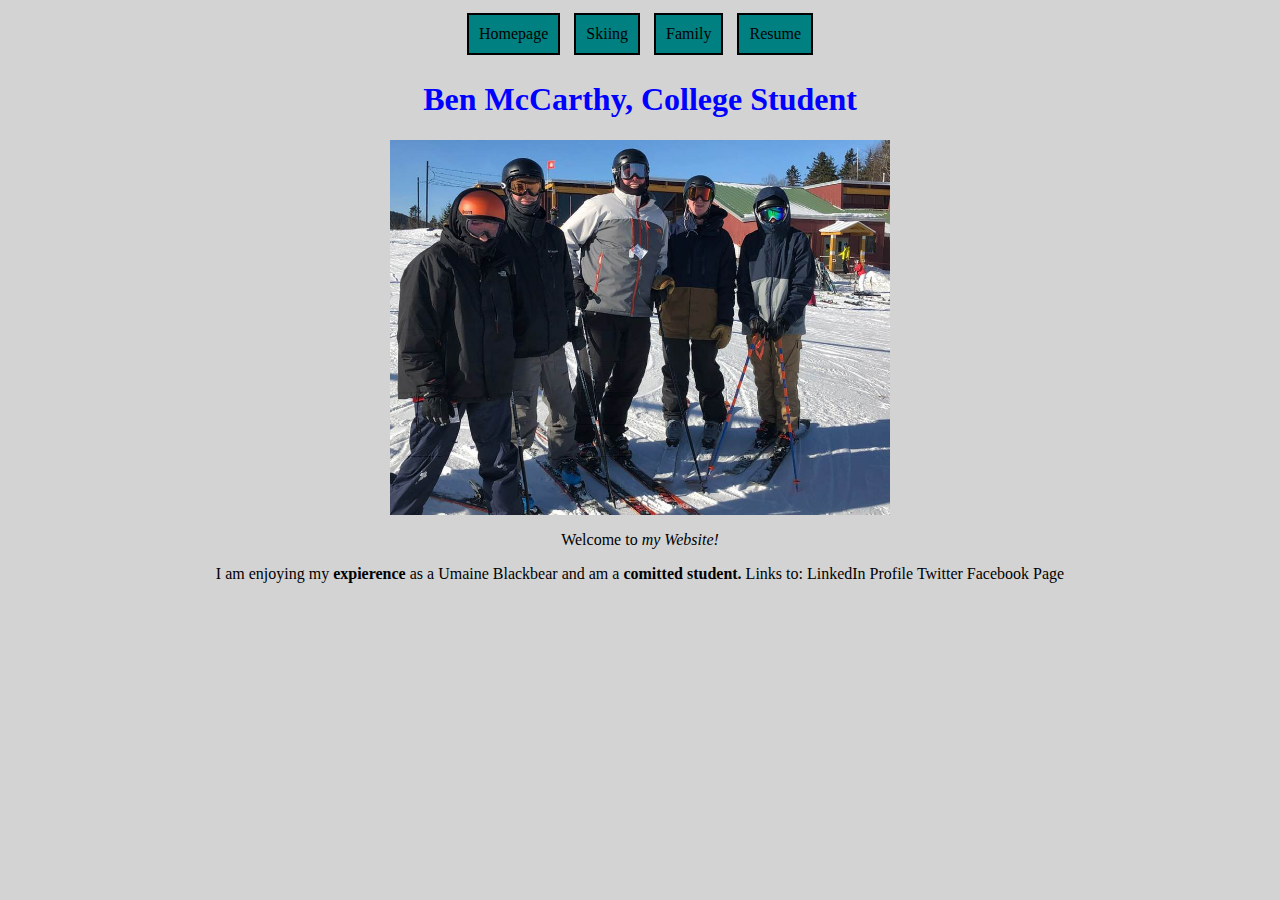
<file: Index.html>
<html>
<head>
    <title> Bens Homepage</title>
    <link href="styles.css" rel="stylesheet">
</head>
<body>
<nav>
<a href="Index.html"> Homepage</a>
    <a href="Skiing.html"> Skiing</a>
    <a href="Family.html"> Family</a>
    <a href="Resume.html"> Resume </a>
</nav>
<h1>Ben McCarthy, College Student</h1>

<img src="McCarthys%20Skiing.jpg" width="500"

<h2> <p> Welcome to <i>my Website!</i> </h2></p>

<p1>I am enjoying my <b>expierence</b> as a Umaine Blackbear and am a <b>comitted student.</b> </p1>

Links to:
<a href="https://www.linkedin.com/in/ben-mccarthy-aa680a14a/"> LinkedIn Profile</a>
<a href="https://twitter.com/BenMcCarthy11"> Twitter</a>
<a href=https://www.linkedin.com/in/ben-mccarthy-aa680a14a/">Facebook Page</a>

</body>

</html>
</file>
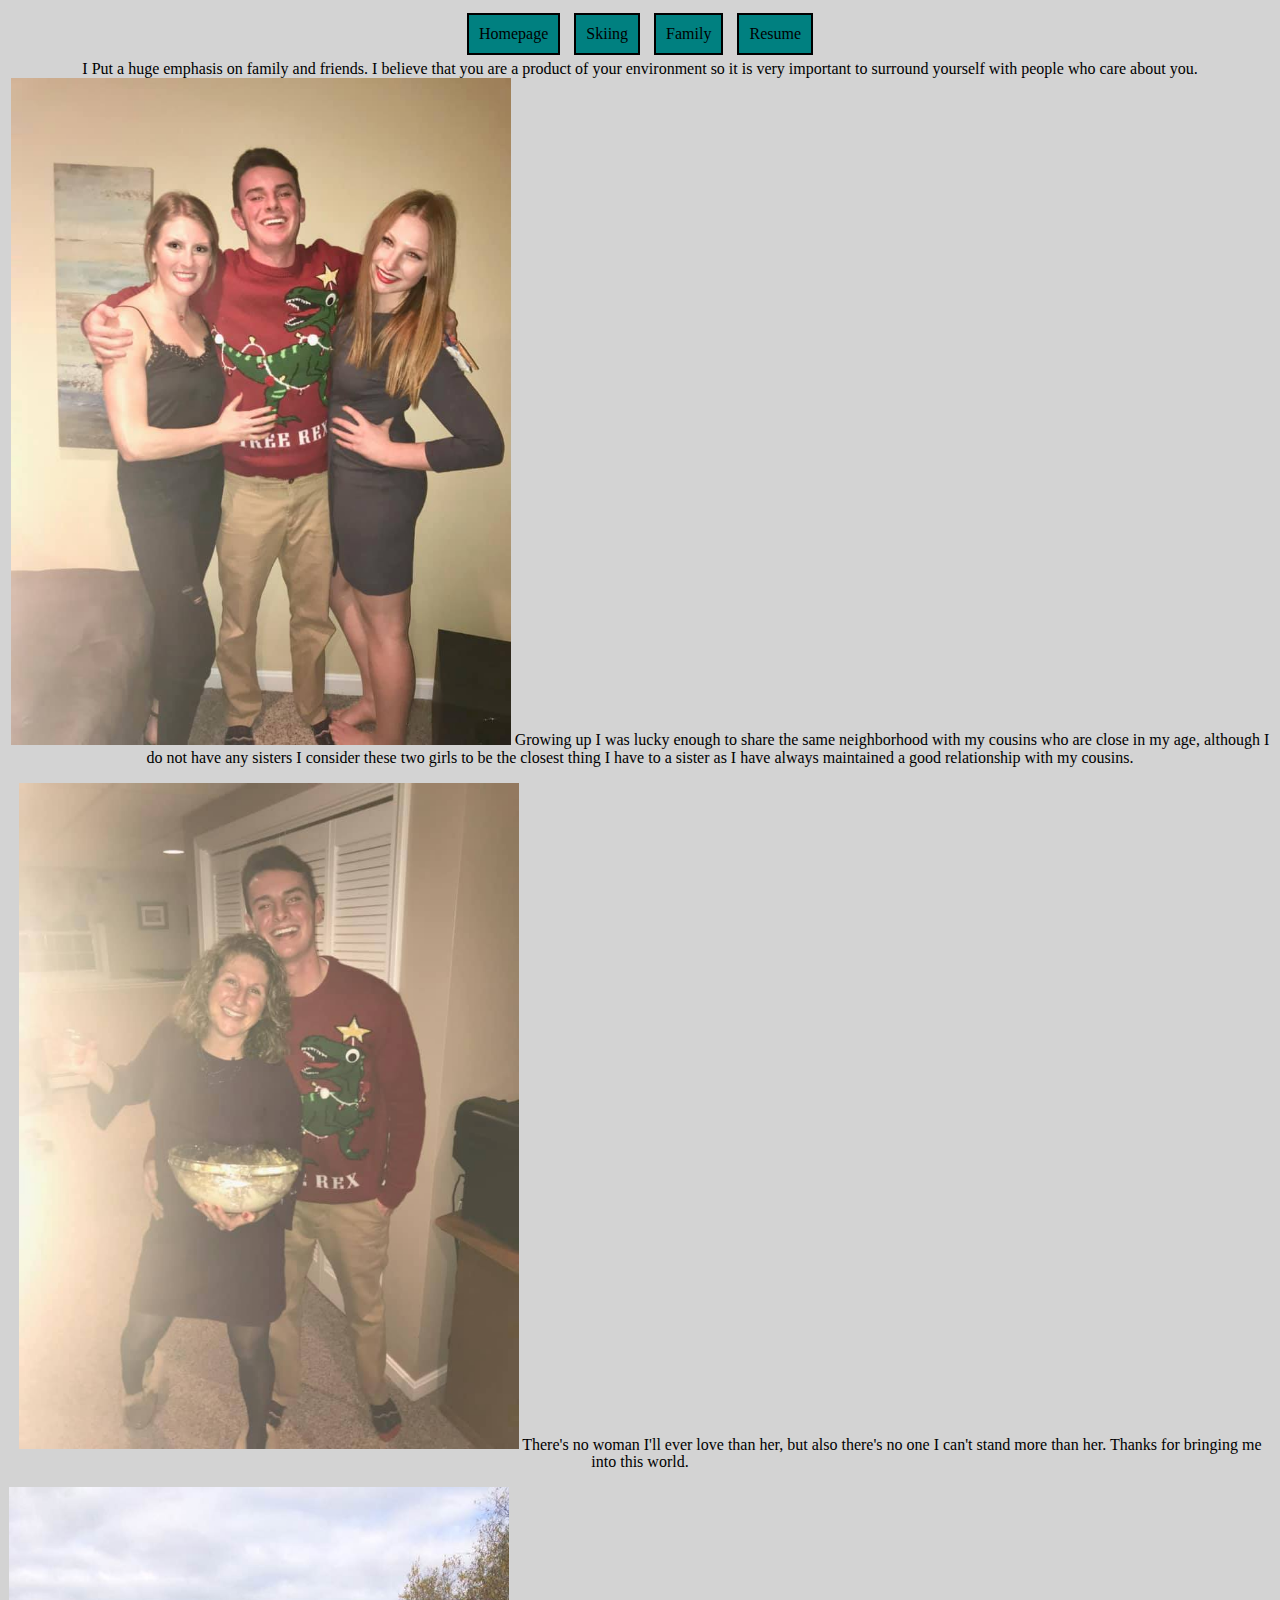
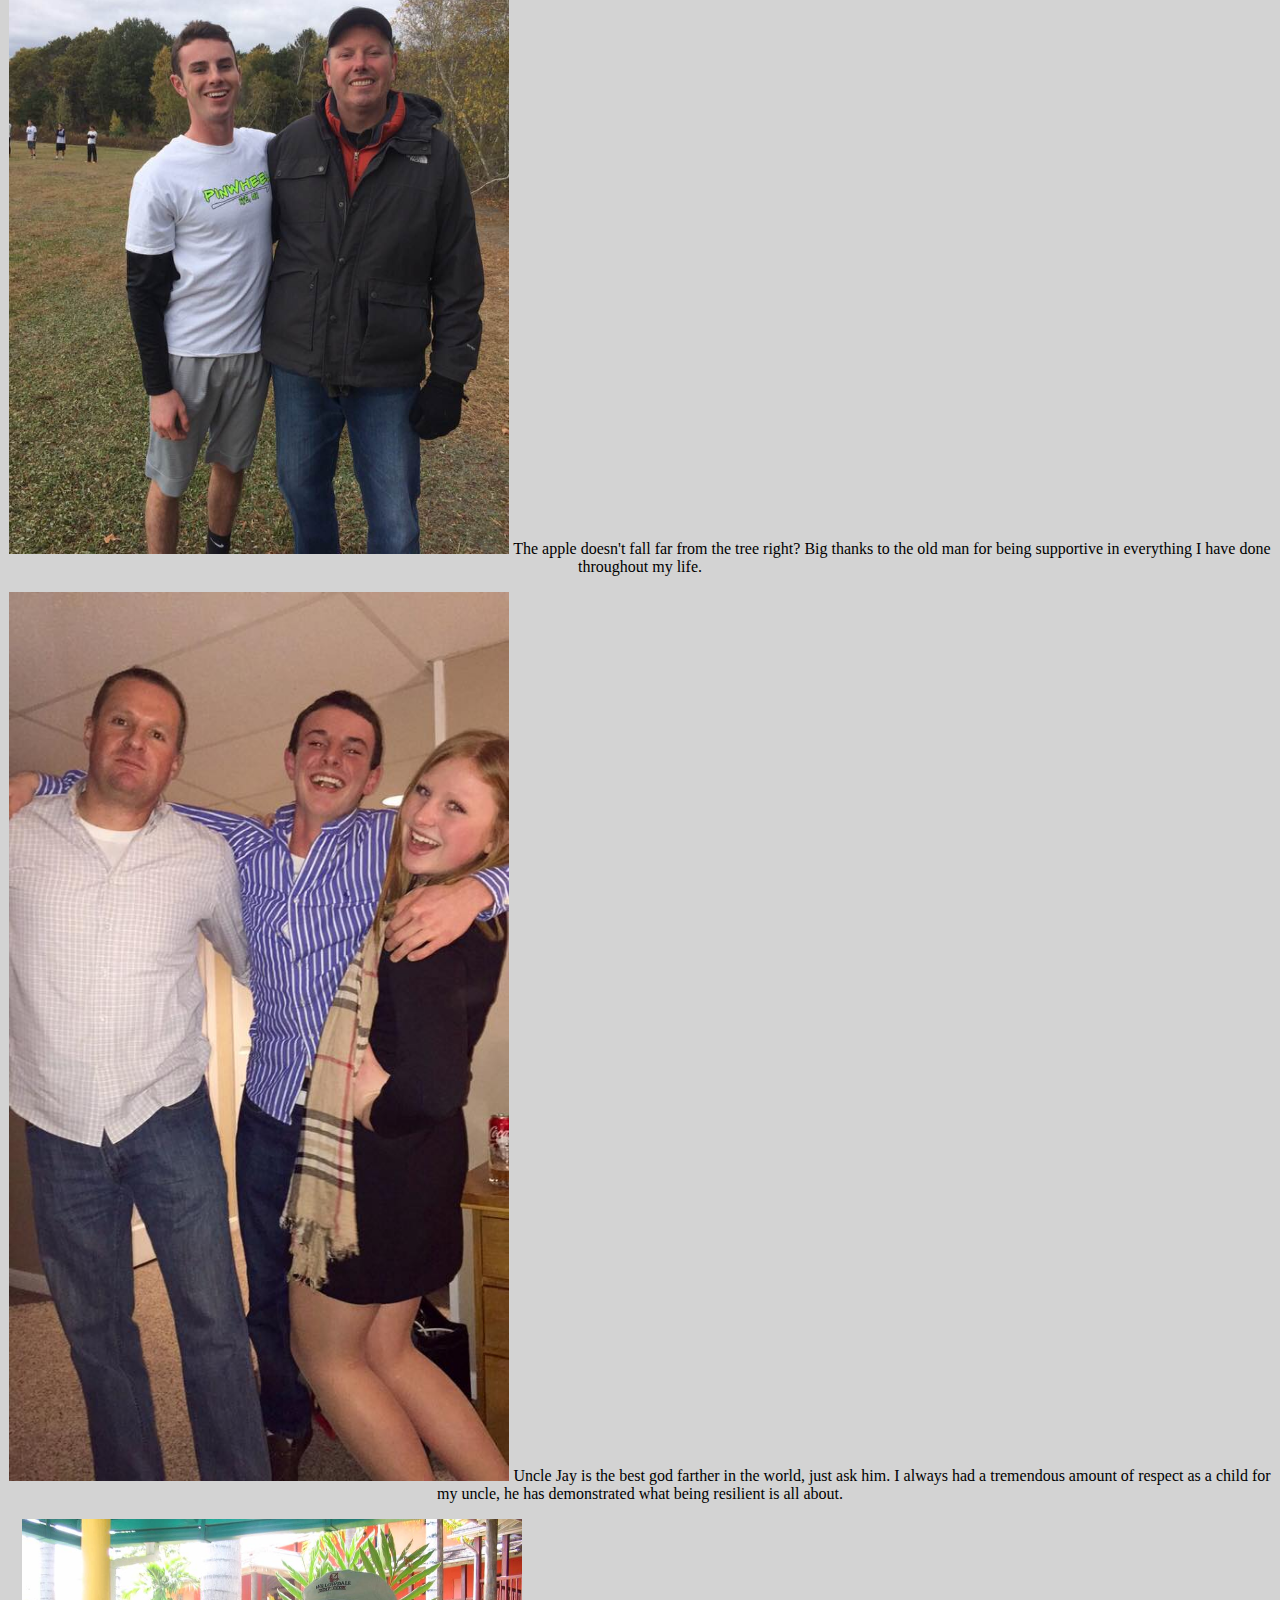
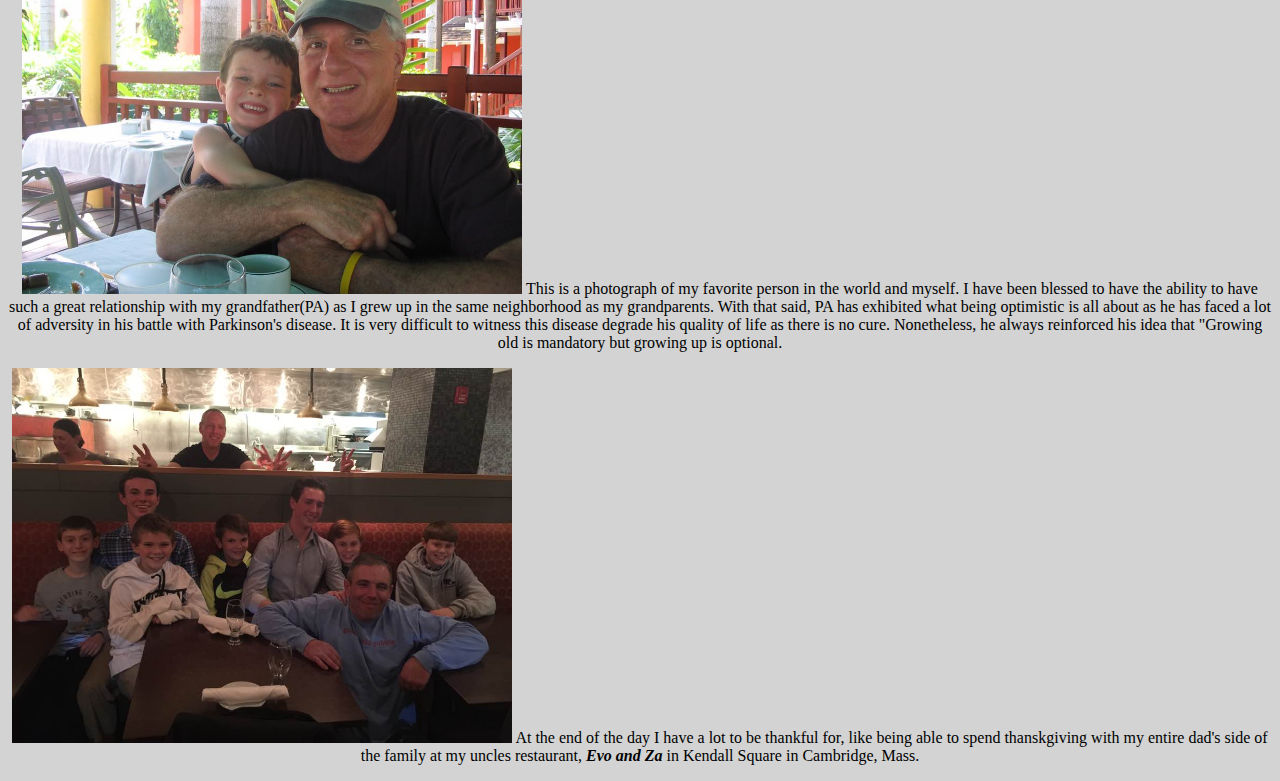
<file: Family.html>
<html>
<head>
    <title> Bens Homepage</title>
    <link href="styles.css" rel="stylesheet">
</head>
<body>
<nav>
    <a href="Index.html"> Homepage</a>
    <a href="Skiing.html"> Skiing</a>
    <a href="Family.html"> Family</a>
    <a href="Resume.html"> Resume </a>
</nav>
I Put a huge emphasis on family and friends. I believe that you are a product of your environment so it is very important to surround yourself with people who care about you.
<img src="Strickland%20Cousins.jpg" width="500"
     <p> Growing up I was lucky enough to share the same neighborhood with my cousins who are close in my age, although I do not have any sisters I consider these two girls to be the closest thing I have to a sister as I have always maintained a good relationship with my cousins.</p>
<img src="mazzo.jpg" width="500"
     <p> There's no woman I'll ever love than her, but also there's no one I can't stand more than her. Thanks for bringing me into this world.</p>
<img src="paps.jpg" width="500"
     <p> The apple doesn't fall far from the tree right? Big thanks to the old man for being supportive in everything I have done throughout my life. </p>
<img src="uncle%20j.jpg" width="500"
     <p> Uncle Jay is the best god farther in the world, just ask him. I always had a tremendous amount of respect as a child for my uncle, he has demonstrated what being resilient is all about.</p>
<img src="PA.jpg" width="500"
     <p> This is a photograph of my favorite person in the world and myself. I have been blessed to have the ability to have such a great relationship with my grandfather(PA) as I grew up in the same neighborhood as my grandparents. With that said, PA has exhibited what being optimistic is all about as he has faced a lot of adversity in his battle with Parkinson's disease. It is very difficult to witness this disease degrade his quality of life as there is no cure. Nonetheless, he always reinforced his idea that "Growing old is mandatory but growing up is optional.  </p>
<img src="mccarthy%20family.jpg" width="500"
     <p> At the end of the day I have a lot to be thankful for, like being able to spend thanskgiving with my entire dad's side of the family at my uncles restaurant, <b> <i>  Evo and Za </b> </i> in Kendall Square in Cambridge, Mass.</p>
</file>
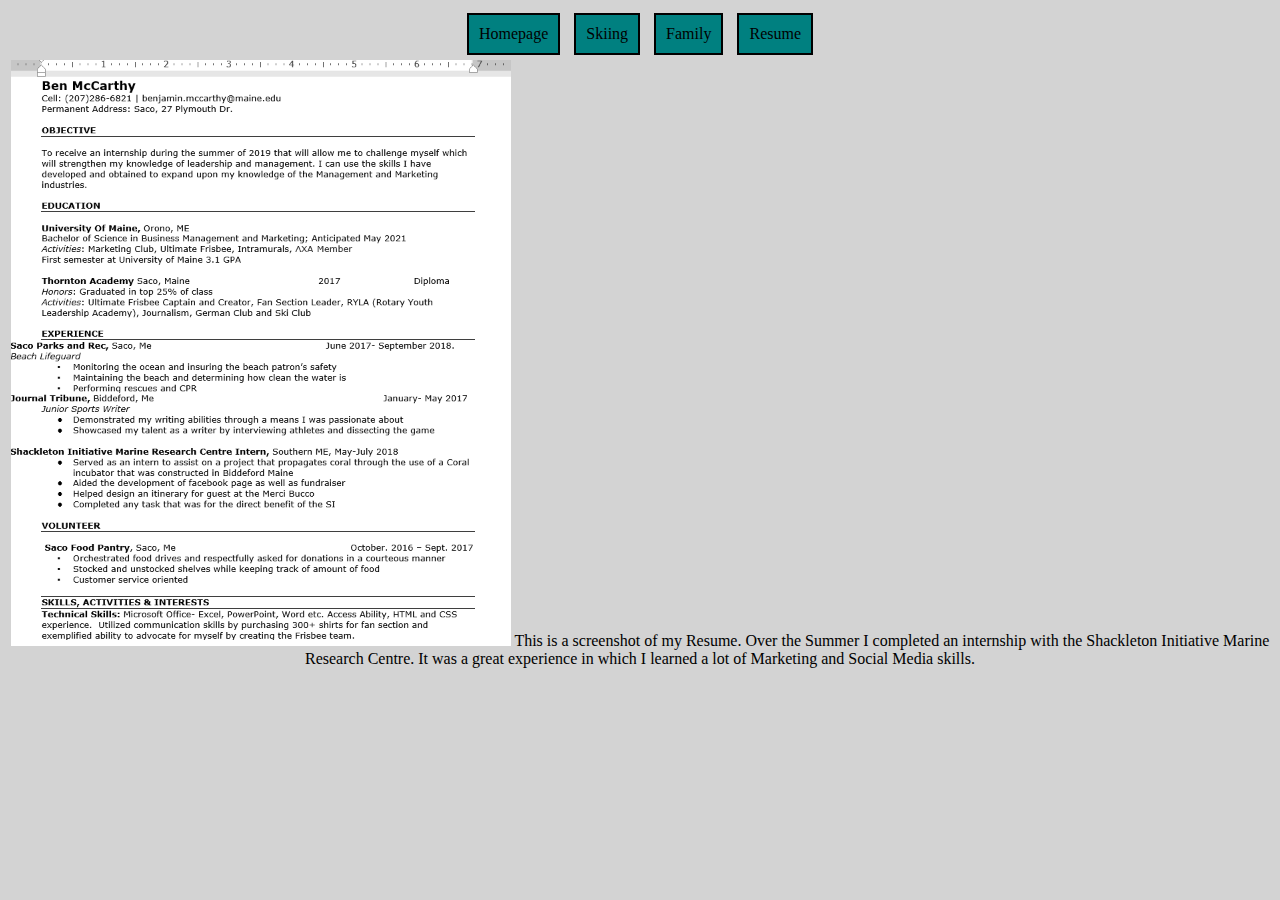
<file: Resume.html>
<html>
<head>
    <title> Bens Homepage</title>
    <link href="styles.css" rel="stylesheet">
</head>
<body>
<nav>
    <a href="Index.html"> Homepage</a>
    <a href="Skiing.html"> Skiing</a>
    <a href="Family.html"> Family</a>
    <a href="Resume.html"> Resume </a>
</nav>
<img src="Screenshot.png" width="500"

<img src="Coral%20ben.jpg" width="500"
<p> This is a screenshot of my Resume. Over the Summer I completed an internship with the Shackleton Initiative Marine Research Centre. It was a great experience in which I learned a lot of Marketing and Social Media skills. </p>
</file>
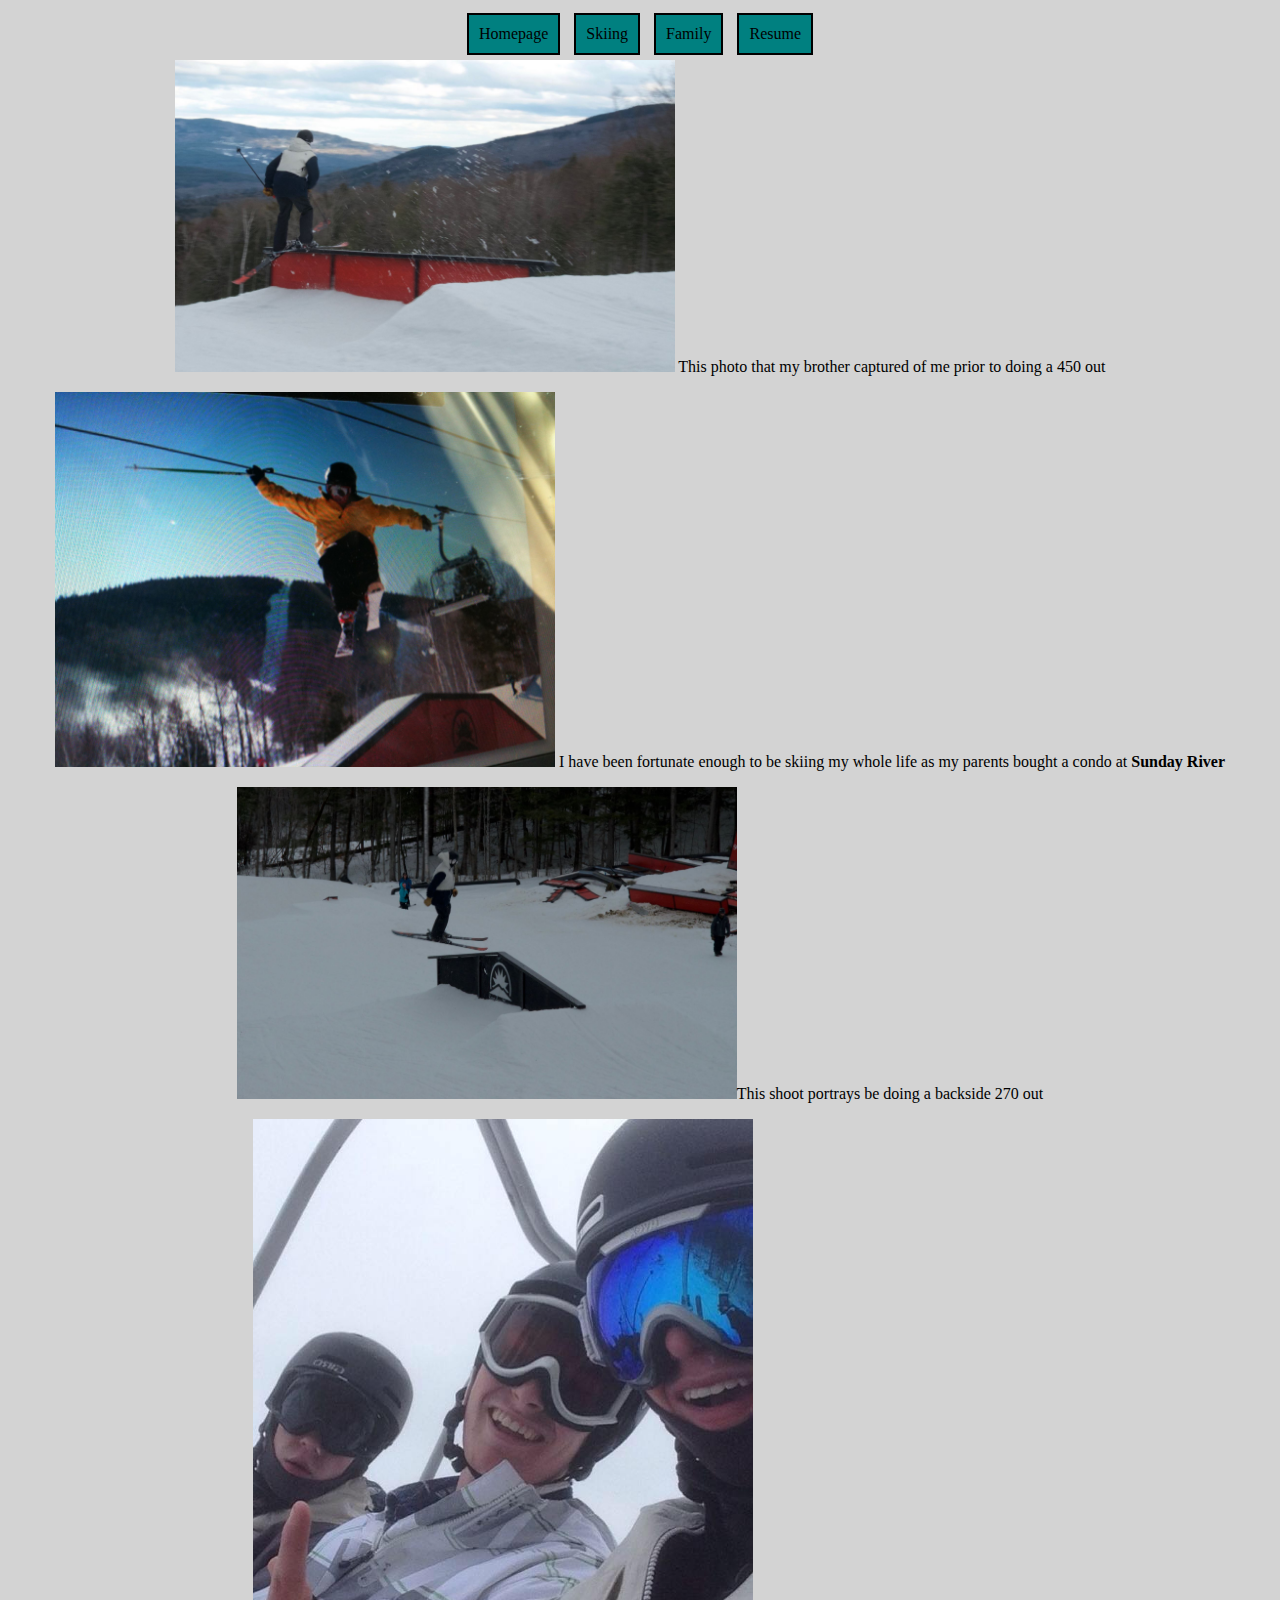
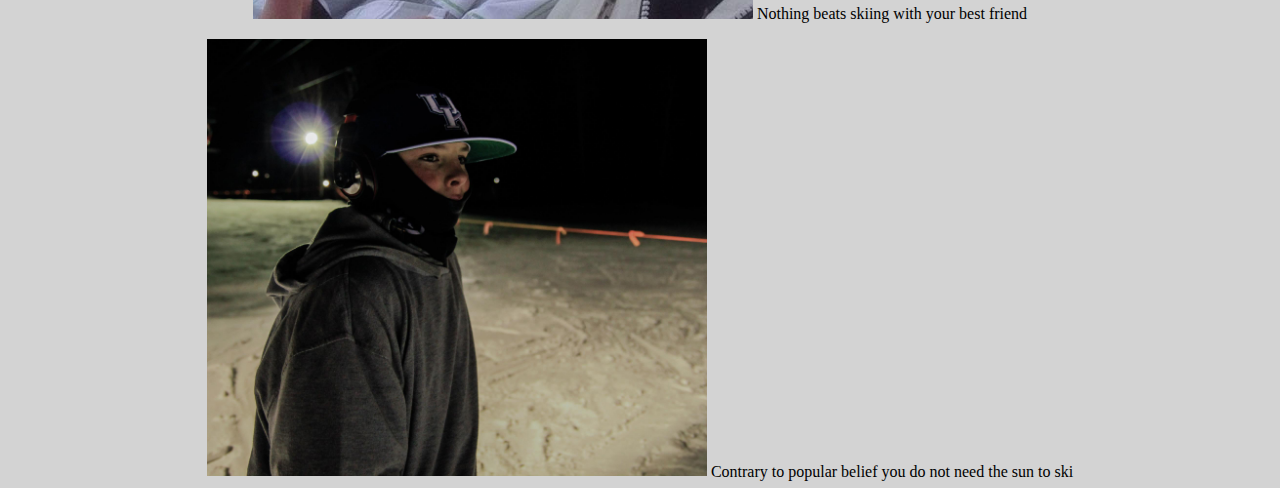
<file: Skiing.html>
<html>
<head>
    <title> Bens Homepage</title>
    <link href="styles.css" rel="stylesheet">
</head>
<body>
<nav>
    <a href="Index.html"> Homepage</a>
    <a href="Skiing.html"> Skiing</a>
    <a href="Family.html"> Family</a>
    <a href="Resume.html"> Resume </a>
</nav>

<img src="Rail.jpg " width="500"
     <p> This photo that my brother captured of me prior to doing a 450 out</p>
<img src="Young%20ben.jpg" width="500"
     <p> I have been fortunate enough to be skiing my whole life as my parents bought a condo at <b> Sunday River</b></p>
<img src="back%202.jpg" width="500"
     <p>This shoot portrays be doing a backside 270 out</p>
<img src="da%20boys.jpg" width="500"
     <p> Nothing beats skiing with your best friend</p>
<img src="night%20skiing.jpg" width="500"
<p> Contrary to popular belief you do not need the sun to ski
</file>
<file: styles.css>
h1{
    color: blue;
    text-align: center;

}
body{
    background:lightgray;
    text-align: center;
}
nav a{
    display:inline-block;
    border: 2px solid black;
    padding: 10px;
    Margin: 5px;
    Background: teal;
}
a{
    color: black;
    text-decoration: none;
}
h1{text-align:center}
</file>
